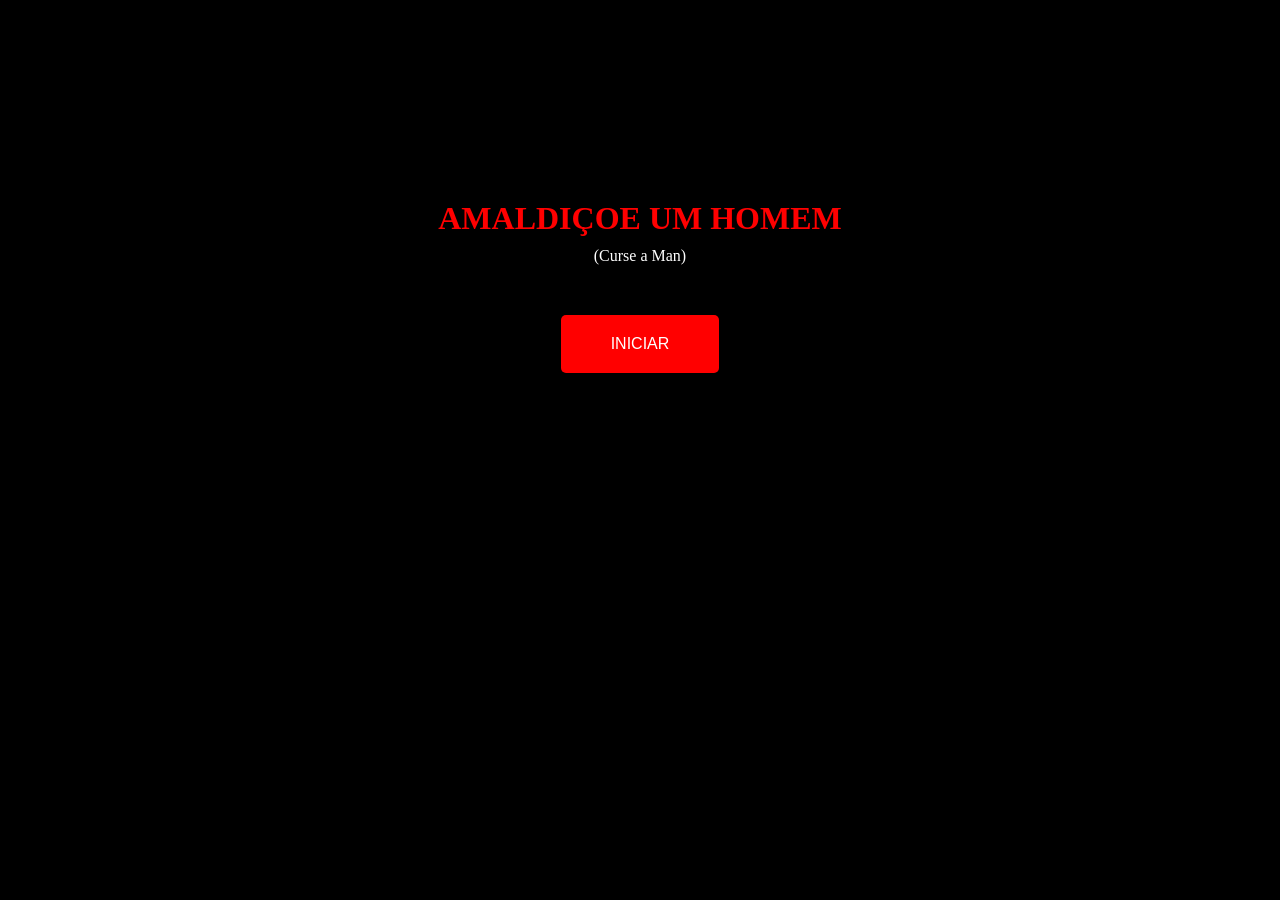
<file: index.html>
<!DOCTYPE html>
<html lang="pt-BR">
<head>
	<meta charset="UTF-8">
	<meta name="viewport" content="width=device-width, initial-scale=1.0">
	<title>Curse a Man</title>
    <link rel="stylesheet" href="css/style.css">
     <script src="script.js" defer></script>
</head>
<body>
    <div id="container">
        <h1>AMALDIÇOE UM HOMEM</h1>
        <p>(Curse a Man)</p>
    
      <button id="start-button">
      <a href="pagMaldicao.html">INICIAR</a>
    </button>
        </div>
</body>
</html>
</file>
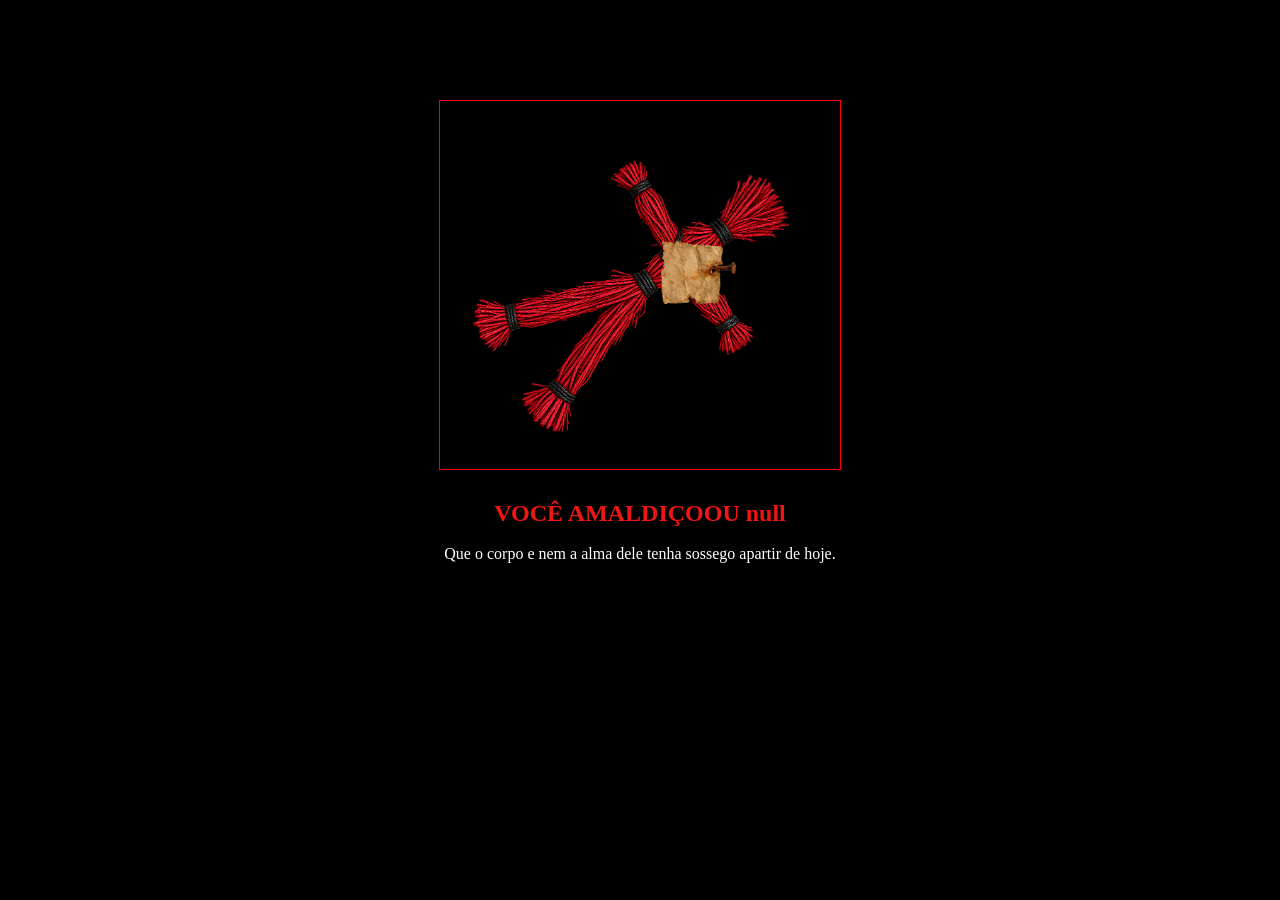
<file: Confirmado.html>
<!DOCTYPE html>
<html lang="pt-BR">
<head>
	<meta charset="UTF-8">
	<meta name="viewport" content="width=device-width, initial-scale=1.0">
	<title>Curse a Man</title>
    <link rel="stylesheet" href="css/style.css">
    <script src="script.js" defer></script>
</head>
<body>
    <div id="container">
        <div id="campo-img">
       <img src="img/Frame 1.png">
    
        </div>
         <h2 id="mensagem"></h2>
         <br>
         <p id="msg2"></p>
        </div>
</body>
</html>
</file>
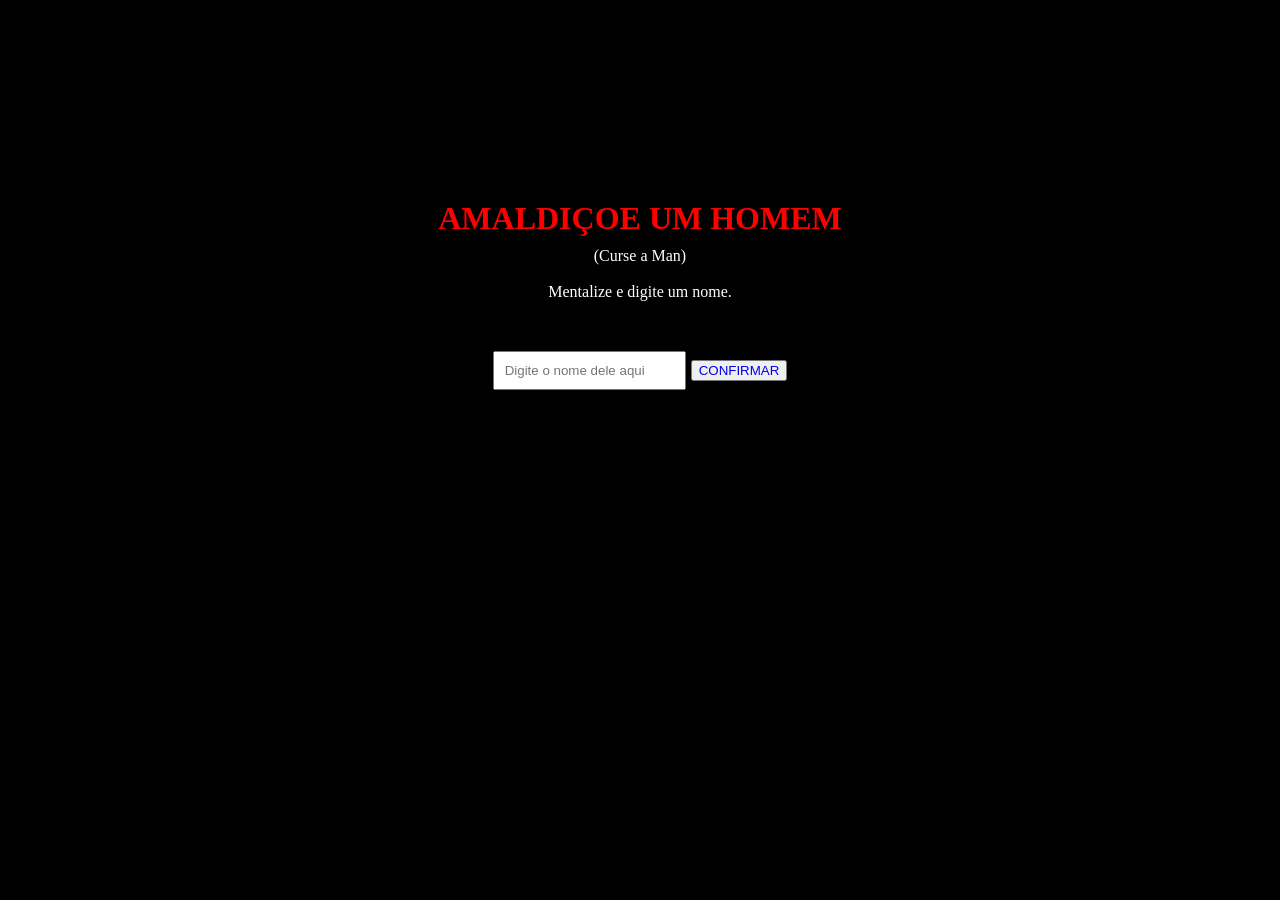
<file: pagMaldicao.html>
<!DOCTYPE html>
<html lang="pt-BR">
<head>
	<meta charset="UTF-8">
	<meta name="viewport" content="width=device-width, initial-scale=1.0">
	<title>Curse a Man</title>
    <link rel="stylesheet" href="css/style.css">
    <script src="script.js" defer></script>
</head>
<body>
    <div id="container">
        <h1>AMALDIÇOE UM HOMEM</h1>
        <p>(Curse a Man)</p>
        <br>
        <p>Mentalize e digite um nome.</p>
        <div id="campo">
            <input type="text" id="nomeHomem" placeholder="Digite o nome dele aqui">
        <button id="confirmar">
            <a href="Confirmado.html">CONFIRMAR</a>
        </button>
        </div>
        </div>
</body>
</html>
</file>
<file: css/style.css>
body {
    margin: 0px;
    background-color: #000000;
}

div#container {
    background-color: #000000;
    width: 100%;
    height: 95vh;
 
}

#container h1{
    text-align: center;
    color: red;
    padding: 200px 10px 10px;
    margin: 0px;
}

#container p {
    text-align: center;
    color: white;
    margin: 0px;
}

#start-button {
    display: block;
    margin: 50px auto;
    padding: 20px 50px;
    font-size: 16px;
    background-color: red;
    color: white;
    border: none;
    border-radius: 5px;
    cursor: pointer;
}

#start-button a {
    text-decoration: none;
    color: white;
}



#campo {
    display: flex;
    justify-content: center;
    align-items: center;
    gap: 5px;
    padding: 50px;
}


#nomeHomem {
    margin: 0;
    padding: 10px;
}

#confirmar a {
    text-decoration: none;
}

#campo-img {
    display: flex;
    justify-content: center;
    align-items: center;
    gap: 5px;
    padding: 50px 0px 0px;
  
}
#campo-img img {
   margin: 0;
   width: 400px;
   margin-top: 50px;
  margin-bottom: 30px;
  border: solid red 1px;
  
}


h2 {
    color: rgb(238, 21, 21);
    text-align: center;
    margin: 0px;
}

p {
    color: white;
}
</file>
